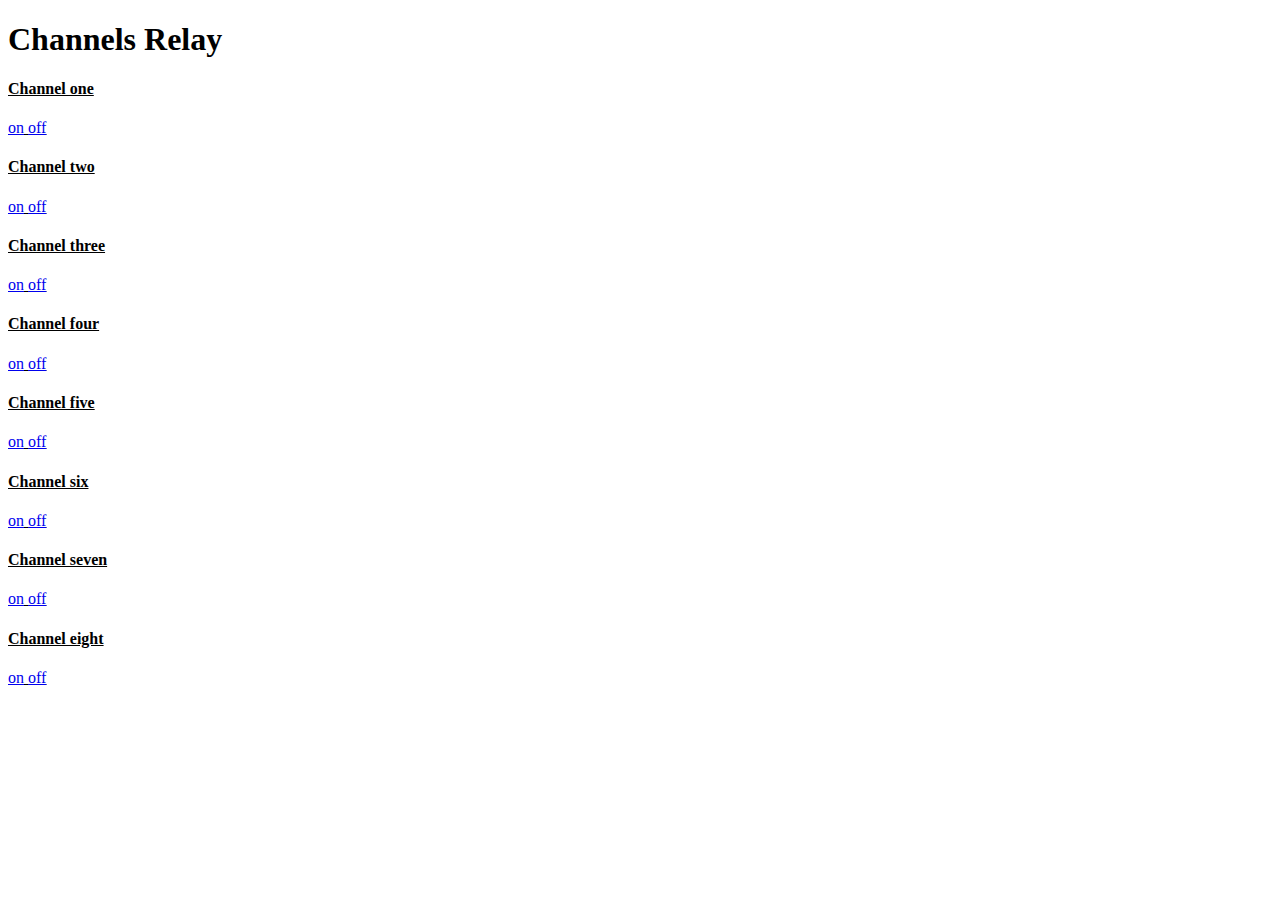
<file: templates/index3.html>
<!DOCTYPE html>
<html>
<head>
	<title></title>
	<!-- Required meta tags -->
    <meta charset="utf-8">
    <meta name="viewport" content="width=device-width, initial-scale=1, shrink-to-fit=no">

    <!-- Bootstrap CSS -->
    <link rel="stylesheet" href="https://stackpath.bootstrapcdn.com/bootstrap/4.1.3/css/bootstrap.min.css" integrity="sha384-MCw98/SFnGE8fJT3GXwEOngsV7Zt27NXFoaoApmYm81iuXoPkFOJwJ8ERdknLPMO" crossorigin="anonymous">
    <!-- Optional JavaScript -->
    <!-- jQuery first, then Popper.js, then Bootstrap JS -->
    <script src="https://code.jquery.com/jquery-3.3.1.slim.min.js" integrity="sha384-q8i/X+965DzO0rT7abK41JStQIAqVgRVzpbzo5smXKp4YfRvH+8abtTE1Pi6jizo" crossorigin="anonymous"></script>
    <script src="https://cdnjs.cloudflare.com/ajax/libs/popper.js/1.14.3/umd/popper.min.js" integrity="sha384-ZMP7rVo3mIykV+2+9J3UJ46jBk0WLaUAdn689aCwoqbBJiSnjAK/l8WvCWPIPm49" crossorigin="anonymous"></script>
    <script src="https://stackpath.bootstrapcdn.com/bootstrap/4.1.3/js/bootstrap.min.js" integrity="sha384-ChfqqxuZUCnJSK3+MXmPNIyE6ZbWh2IMqE241rYiqJxyMiZ6OW/JmZQ5stwEULTy" crossorigin="anonymous"></script>

</head>
<body>
<div class="container">
	<h1>Channels Relay</h1>

	<u>
	<h4>Channel one</h4>
	<a href="/1aan" class="btn btn-info" role="button">on</a>
	<a href="/1uit" class="btn btn-info" role="button">off</a>
	</u>

	<u>
	<h4>Channel two</h4>
	<a href="/2aan" class="btn btn-info" role="button">on</a>
	<a href="/2uit" class="btn btn-info" role="button">off</a>
	</u>

	<u>
	<h4>Channel three</h4>
	<a href="/3aan" class="btn btn-info" role="button">on</a>
	<a href="/3uit" class="btn btn-info" role="button">off</a>
	</u>

	<u>
	<h4>Channel four</h4>
	<a href="/4aan" class="btn btn-info" role="button">on</a>
	<a href="/4uit" class="btn btn-info" role="button">off</a>
	</u>

	<u>
	<h4>Channel five</h4>
	<a href="/5aan" class="btn btn-info" role="button">on</a>
	<a href="/5uit" class="btn btn-info" role="button">off</a>
	</u>

	<u>
	<h4>Channel six</h4>
	<a href="/6aan" class="btn btn-info" role="button">on</a>
	<a href="/6uit" class="btn btn-info" role="button">off</a>
	</u>

	<u>
	<h4>Channel seven</h4>
	<a href="/7aan" class="btn btn-info" role="button">on</a>
	<a href="/7uit" class="btn btn-info" role="button">off</a>
	</u>

	<u>
	<h4>Channel eight</h4>
	<a href="/8aan" class="btn btn-info" role="button">on</a>
	<a href="/8uit" class="btn btn-info" role="button">off</a>
	</u>
	
</div>

	


</body>
</html>
</file>
